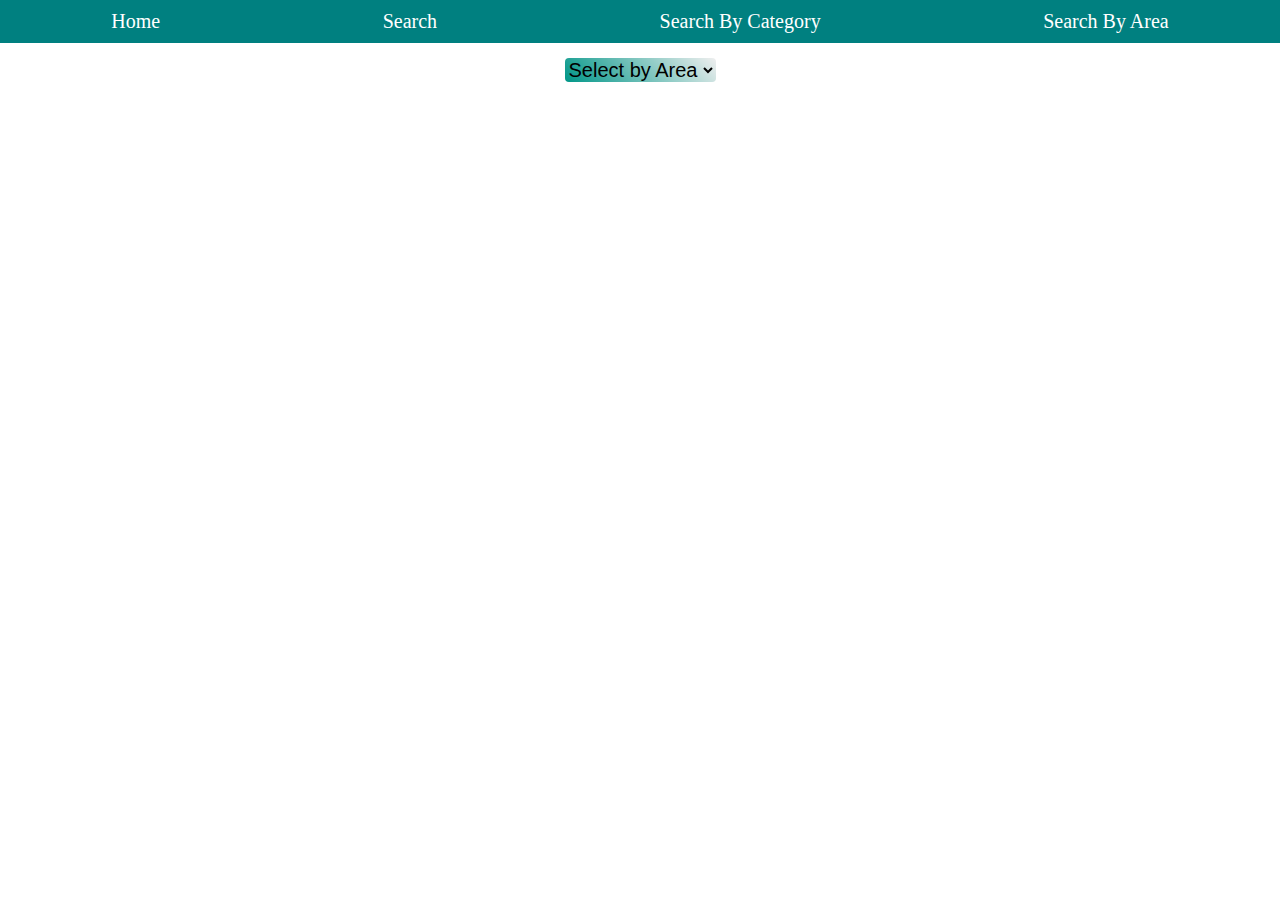
<file: ranrec.html>
<!DOCTYPE html>
<html lang="en">
<head>
    <meta charset="UTF-8">
    <meta name="viewport" content="width=device-width, initial-scale=1.0">
    <title>Random Meal</title>
    <link rel="stylesheet" href="style.css">
</head>
<body>
    <div id="navbar"></div>
    <div id="container">
        <select name="" id="area">
            <option value="">Select by Area</option>
            <option value="Indian">Indian</option>
            <option value="American">American</option>
            <option value="British">British</option>
            <option value="Chinese">Chinese</option>
            <option value="French">French</option>
            <option value="Italian">Italian</option>
            <option value="Mexican">Mexican</option>
            <option value="Thai">Thai</option>
        </select>
    </div>
    <div id="main">
            
    </div>
</body>
</html>
<script src="ranrec.js" type="module"></script>
</file>
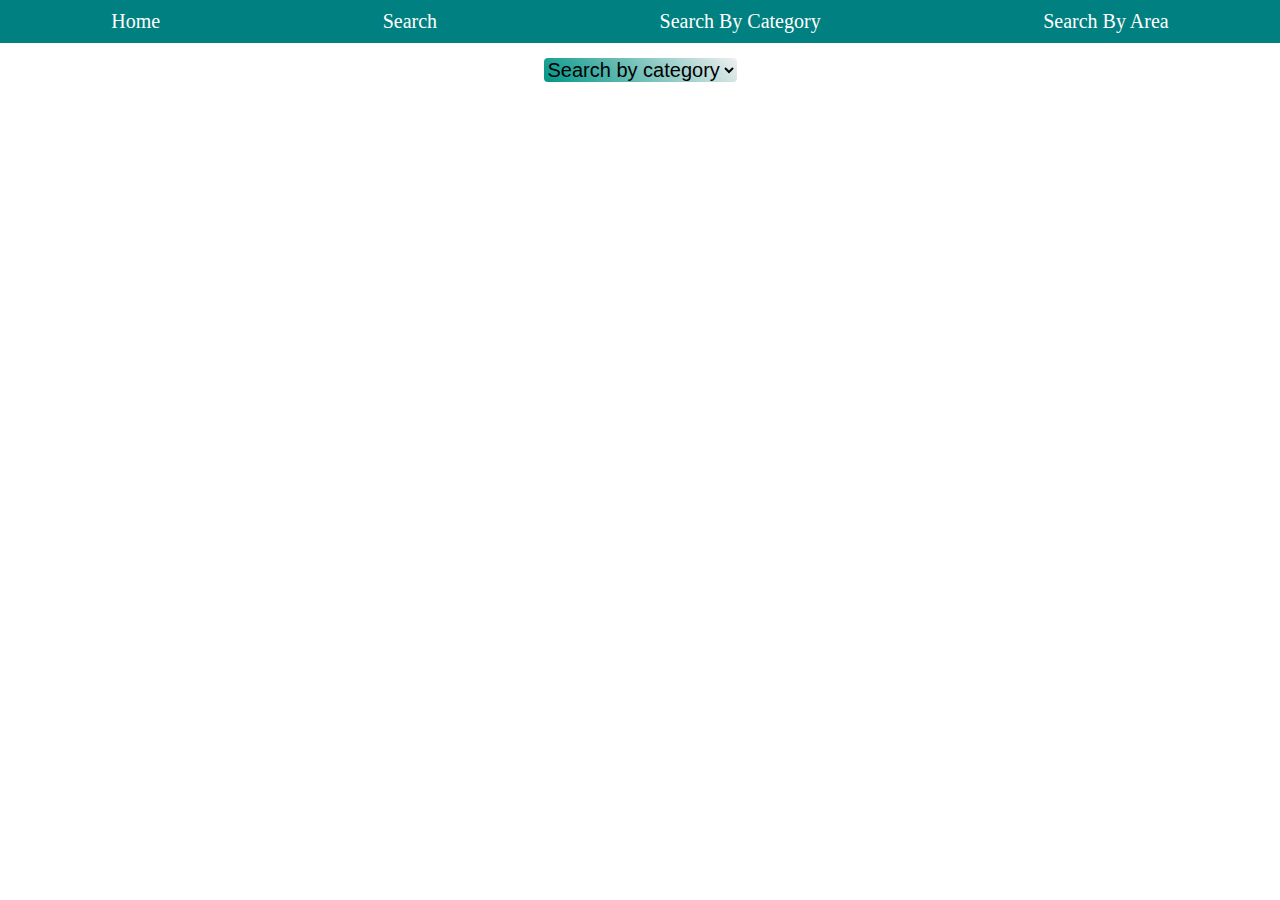
<file: recday.html>
<!DOCTYPE html>
<html lang="en">
<head>
    <meta charset="UTF-8">
    <meta name="viewport" content="width=device-width, initial-scale=1.0">
    <title>Recipe by category</title>
    <link rel="stylesheet" href="style.css">
</head>
<body>
    <div id="navbar"></div>
    <div id="container">
       <select name="Search by category" id="category">
        <option value="">Search by category</option>
        <option value="Beef">Beef</option>
        <option value="Breakfast">Breakfast</option>
        <option value="Chicken">Chicken</option>
        <option value="Dessert">Dessert</option>
        <option value="Vegetarian">Vegetarian</option>
        <option value="Starter">Starter</option>
        <option value="Seafood">Seafood</option>
        <option value="Vegan">Vegan</option>
        <option value="Miscellaneous">Miscellaneous</option>
       </select>
    </div>
    <div id="main">
            
    </div>
</body>
</html>
<script src="recday.js" type="module"></script>
</file>
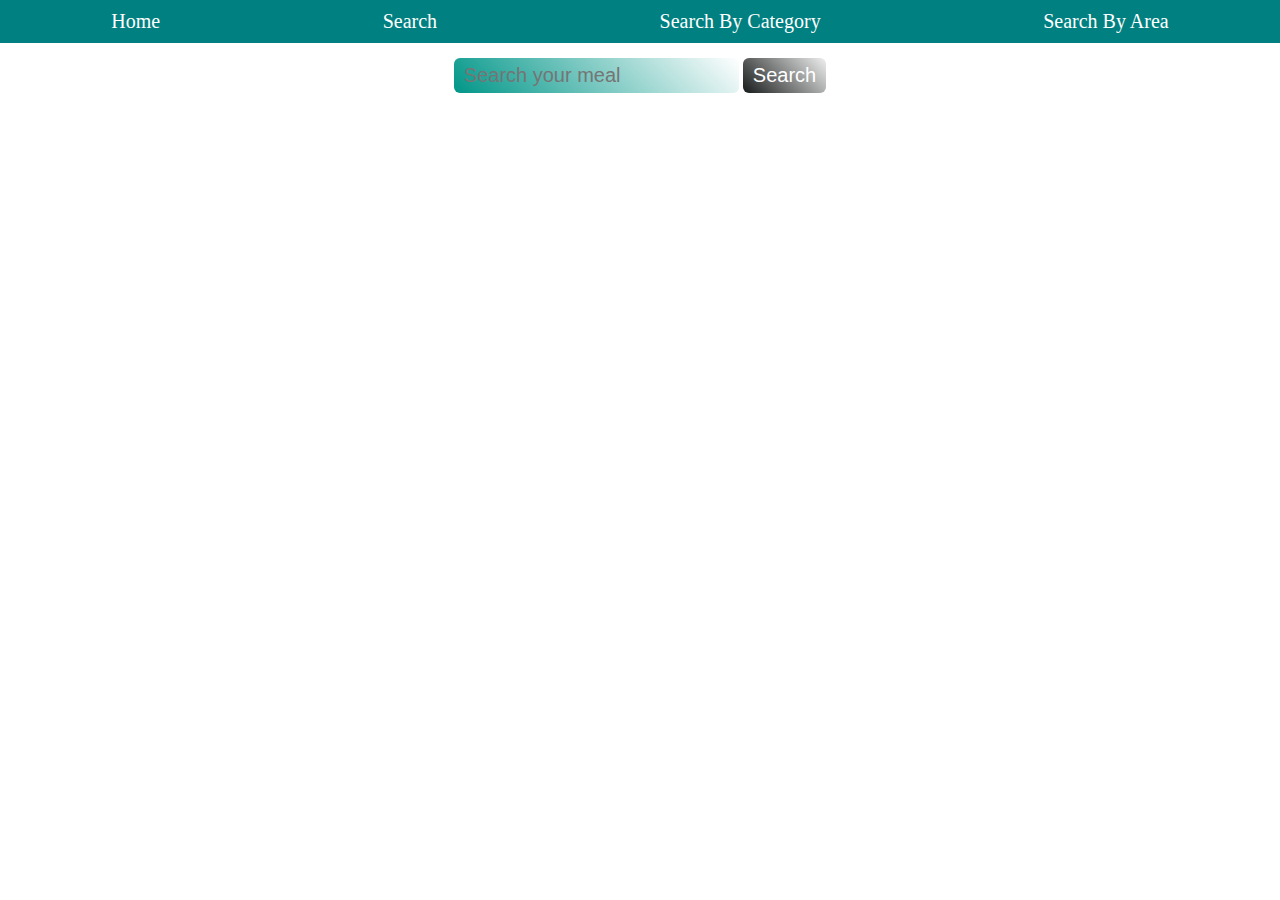
<file: search.html>
<!DOCTYPE html>
<html lang="en">
<head>
    <meta charset="UTF-8">
    <meta name="viewport" content="width=device-width, initial-scale=1.0">
    <title>Search your meal</title>
    <link rel="stylesheet" href="style.css">
</head>
<body>
    <div id="navbar"></div>
    <div id="container">
        <input type="text" placeholder="Search your meal" id="input1">
        <button id="search">Search</button>
    </div>
    <div id="main">
            
    </div>
</body>
</html>
<script src="search.js" type="module"></script>
</file>
<file: style.css>
body{
    margin: 0;
        padding: 0;
}

#navbar{
    background-color: teal;
    display: flex;
    justify-content: space-around;
}
a{
    padding: 10px;
    color: white;
    text-decoration: none;
    font-size: 20px;
    cursor: pointer;
}
#container{
    text-align: center;
    margin: 15px;
}
#input1{
    font-size: 20px;
    padding: 6px 10px;
    border-radius: 6px;
    color: white;
    border: none;
    background-image: linear-gradient(45deg, #009688, transparent);

}
#search{
    font-size: 20px;
    padding: 6px 10px;
    border-radius: 6px;
    border: none;
    background-image: linear-gradient(45deg, #171a1a, transparent);
    color: white;
    cursor: pointer;
}
#main{
  display: grid;
  grid-template-columns: repeat(3,1fr);
  gap: 15px;
}
#main>div img{
    width: 80%;

}
#main>div {
    border: 1px solid;
 text-align: center;
 padding: 10px;
 border-radius: 10px;
}
#category{
    font-size: 20px;
    border-radius: 4px;
    background-image: linear-gradient(45deg, #009688, transparent);
    border: none;
}
#mainpage{
    display: flex;
    justify-content: space-around;
}
#mainpage h1{
    font-style: italic;
    align-content: center;
}
#area{
    font-size: 20px;
    border-radius: 4px;
    background-image: linear-gradient(45deg, #009688, transparent);
    border: none;
}
</file>
